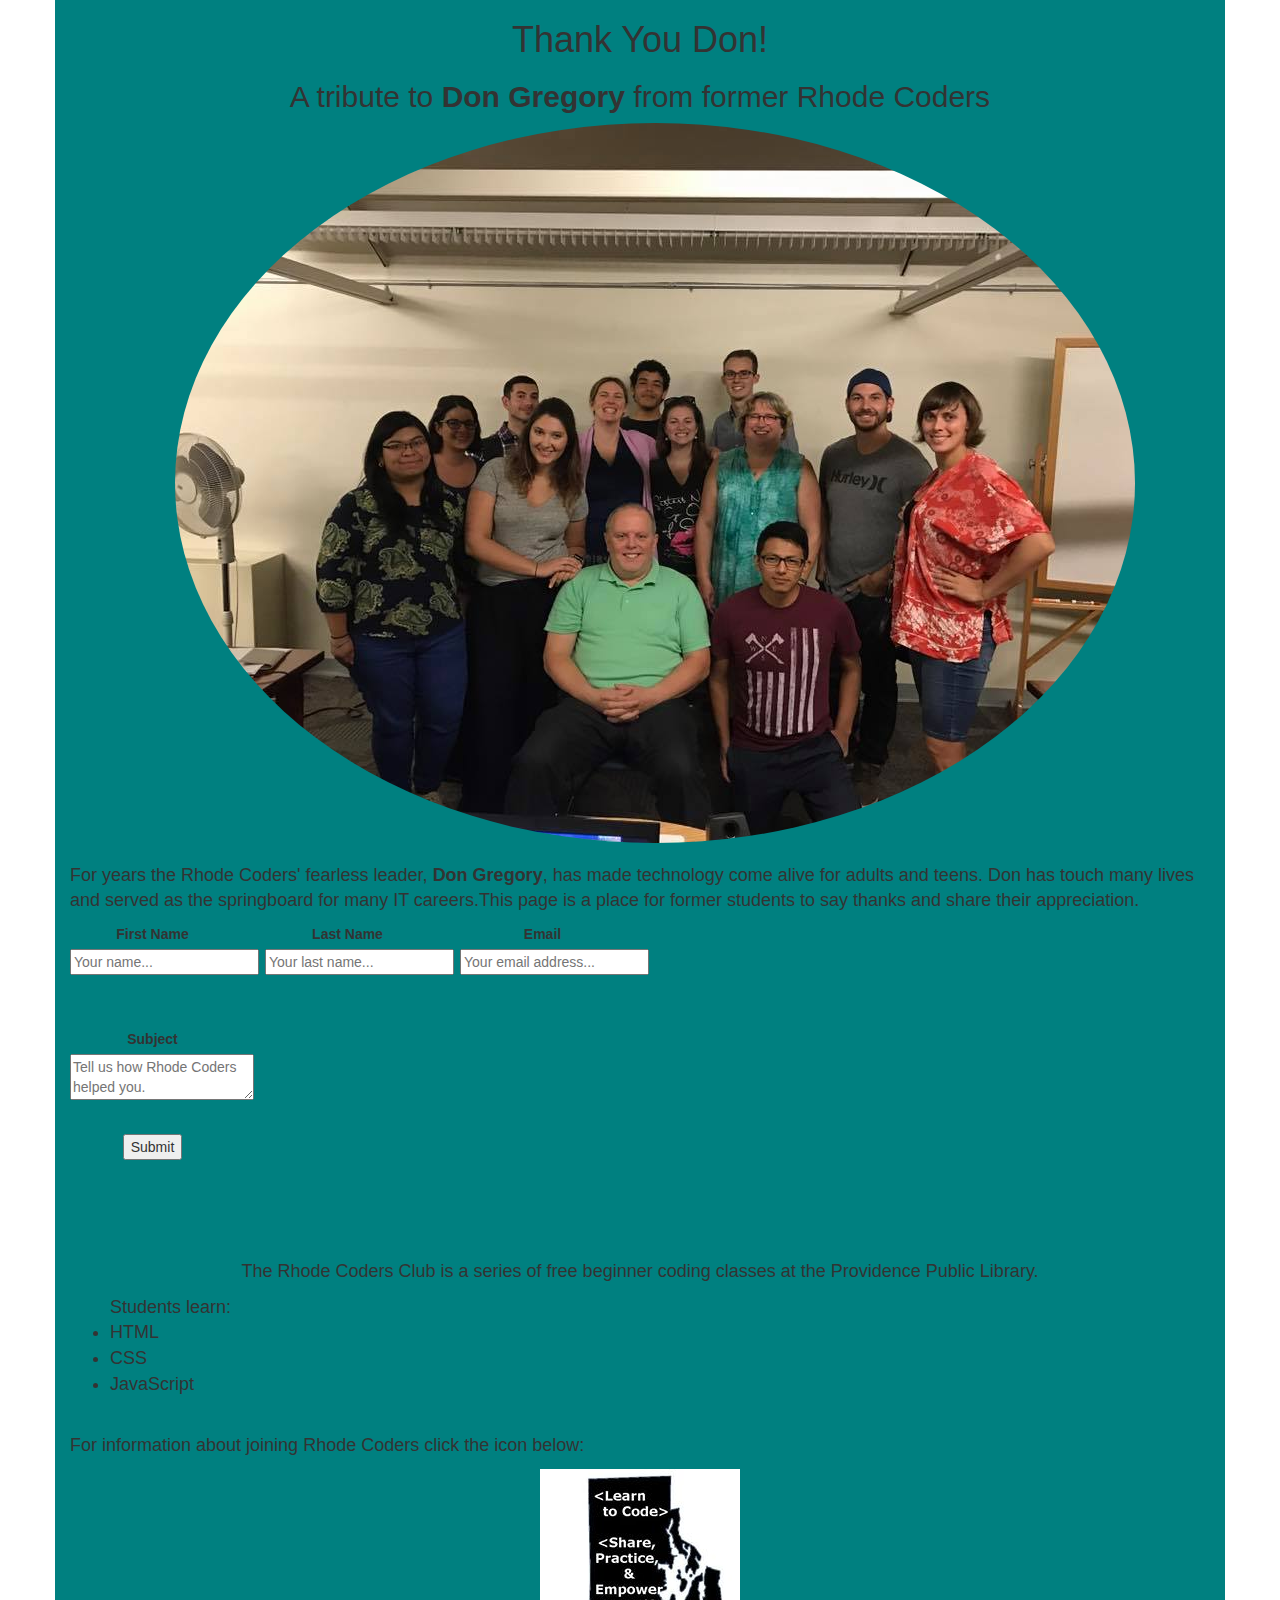
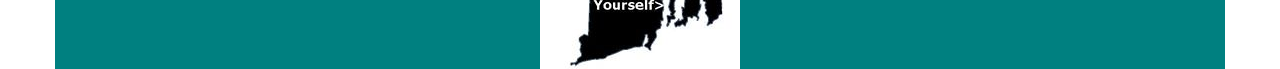
<file: index.html>
<!DOCTYPE html>
<html lang="en">
<head>
    <meta charset="UTF-8">
    <meta name="viewport" content="width=device-width, initial-scale=1.0">
    <meta http-equiv="X-UA-Compatible" content="ie=edge">
    <link href="https://maxcdn.bootstrapcdn.com/bootstrap/3.3.7/css/bootstrap.min.css" rel="stylesheet" integrity="sha384-BVYiiSIFeK1dGmJRAkycuHAHRg32OmUcww7on3RYdg4Va+PmSTsz/K68vbdEjh4u" crossorigin="anonymous">
    <link href="style.css" rel="stylesheet">
    <title>Thank You Don!</title>
</head>
<body>
    <div class="container text-center bg-1">
    <h1> Thank You Don!</h1>
    <h2>A tribute to <strong>Don Gregory</strong> from former Rhode Coders</h2>
    <div class="container">
    <img src="HTML CSS class photo.jpg" class="img-circle" alt="Class photograph of HTML & CSS Rhode Coders"/>
    </div>
    <br>
    <div class="font">
    <p>For years the Rhode Coders' fearless leader, <strong>Don Gregory</strong>, has made technology come alive for adults and teens. Don has touch many lives and served as the springboard for many IT careers.This page is a place for former students to say thanks and share their appreciation.</p>
    </div>
     <div>
     <form action="mailto:lrgeorge27@intracitygeeks.org" method="post" enctype="text/plain">
        <div class="row">
        <div class="col-sm-2">
        <label for="fname">First Name</label>
        <input type="text" id="fname" name="firstname" placeholder="Your name...">
        </div>
        <div class="col-sm-2">
        <label for="lname">Last Name</label>
        <input type="text" id="lname" name="lastname" placeholder="Your last name...">
        </div>
        <div class="col-sm-2">
        <label for="email">Email</label>
        <input type="text" id="email" name="email" placeholder="Your email address...">
        </div>
        </div>
        <div class="row">
        <div class="col-md-2">
        <label for="subject">Subject</label>
        <textarea id="subject" name="subject" placeholder="Tell us how Rhode Coders helped you." style="height:150px width:300px"></textarea>
        </div>
        <div class="col-md-10"></div>
        </div>
        <div class="row">
            <div class="col-sm-2">
        <input type="submit" value="Submit">
        </div>
        <div class="col-sm-10"></div>
        </div>
      </form>
      </div>
      <br>
    <div class="contianer bg-1 text">
    <p>The Rhode Coders Club is a series of free beginner coding classes at the Providence Public Library.<ul class="font"> Students learn:
    <li> HTML</li> 
    <li> CSS</li>
    <li> JavaScript</li>
    </ul></p>
    <br>
    <p class="font">For information about joining Rhode Coders click the icon below:</p>
      <a href="index2.html"><img src="Rhode Coders logo.jpg" alt="Rhode Coders logo"/></a>
      </div>
</body>
</html>
</file>
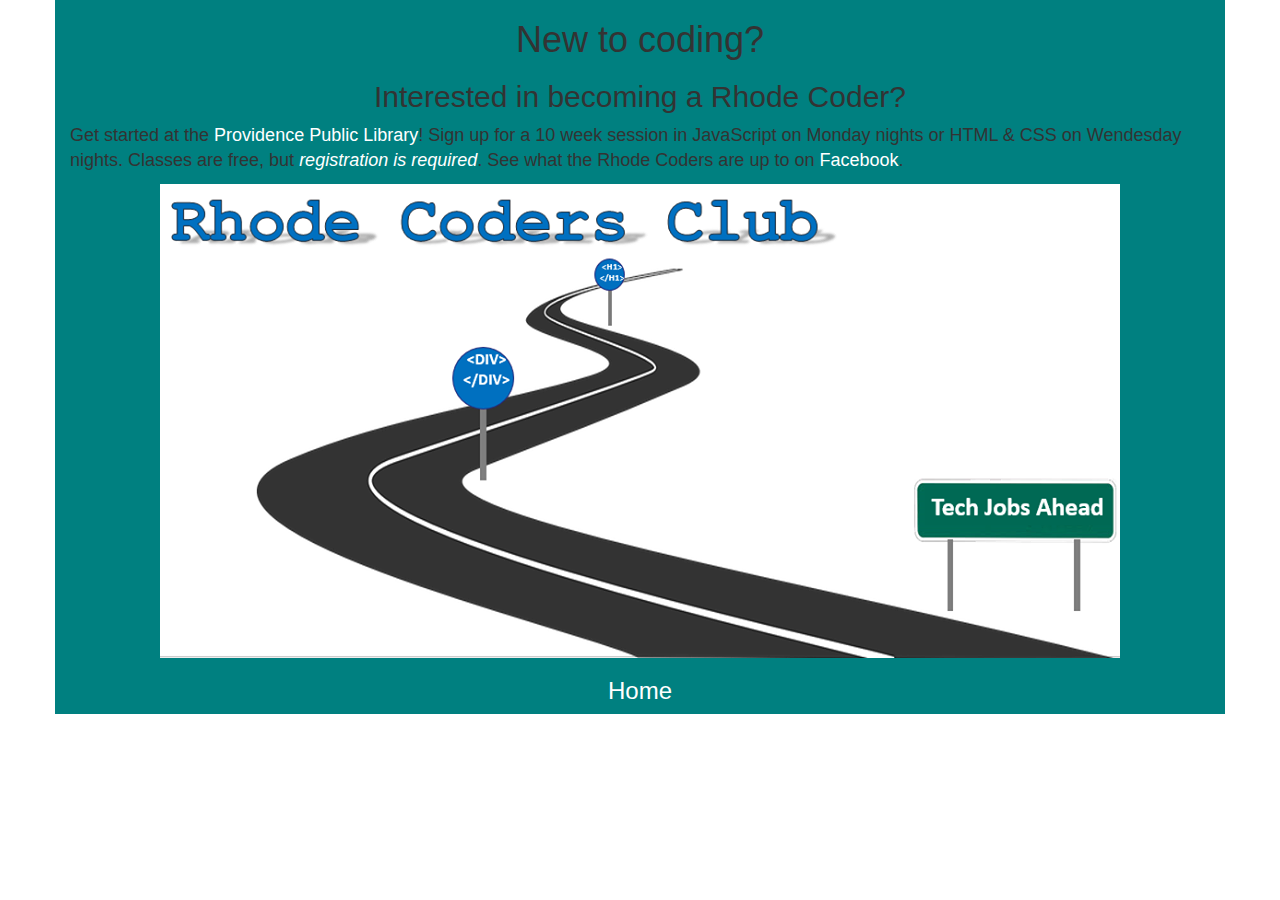
<file: index2.html>
<!DOCTYPE html>
<html lang="en">
<head>
    <meta charset="UTF-8">
    <meta name="viewport" content="width=device-width, initial-scale=1.0">
    <meta http-equiv="X-UA-Compatible" content="ie=edge">
    <link href="https://maxcdn.bootstrapcdn.com/bootstrap/3.3.7/css/bootstrap.min.css" rel="stylesheet" integrity="sha384-BVYiiSIFeK1dGmJRAkycuHAHRg32OmUcww7on3RYdg4Va+PmSTsz/K68vbdEjh4u" crossorigin="anonymous">
    <link href="style.css" rel="stylesheet">
    <title>Rhode Coders</title>
</head>
<body>
    <div class="container text-center bg-1">
    <div>
    <h1>New to coding? </h1>
    <h2>Interested in becoming a Rhode Coder? </h2>
    <p class="font">Get started at the <a href="http://www.provlib.org/events/rhode-coders-club-ppl-new-web-basics-session" target="blank" class="link">Providence Public Library</a>! Sign up for a 10 week session in JavaScript on Monday nights or HTML & CSS on Wendesday nights. Classes are free, but <em class="link">registration is required</em>. See what the Rhode Coders are up to on <a href="https://www.facebook.com/RhodeCoders/" target="_blank" class="link">Facebook</a>.</p>
    </div>
    <img src="Rhode Coders header">
<br>
     <h3><a href="index.html" class="link"> Home</a></h3>
</div>
</body>
</html>
</file>
<file: style.css>
.bg-1 {
    background-color: teal;
}
.row {
    height: 105px;
}
.link {
    color: white;
}
.font {
    font-size: 18px;
    text-align: left;
}
.text {
    font-size: 18px;
}
</file>
